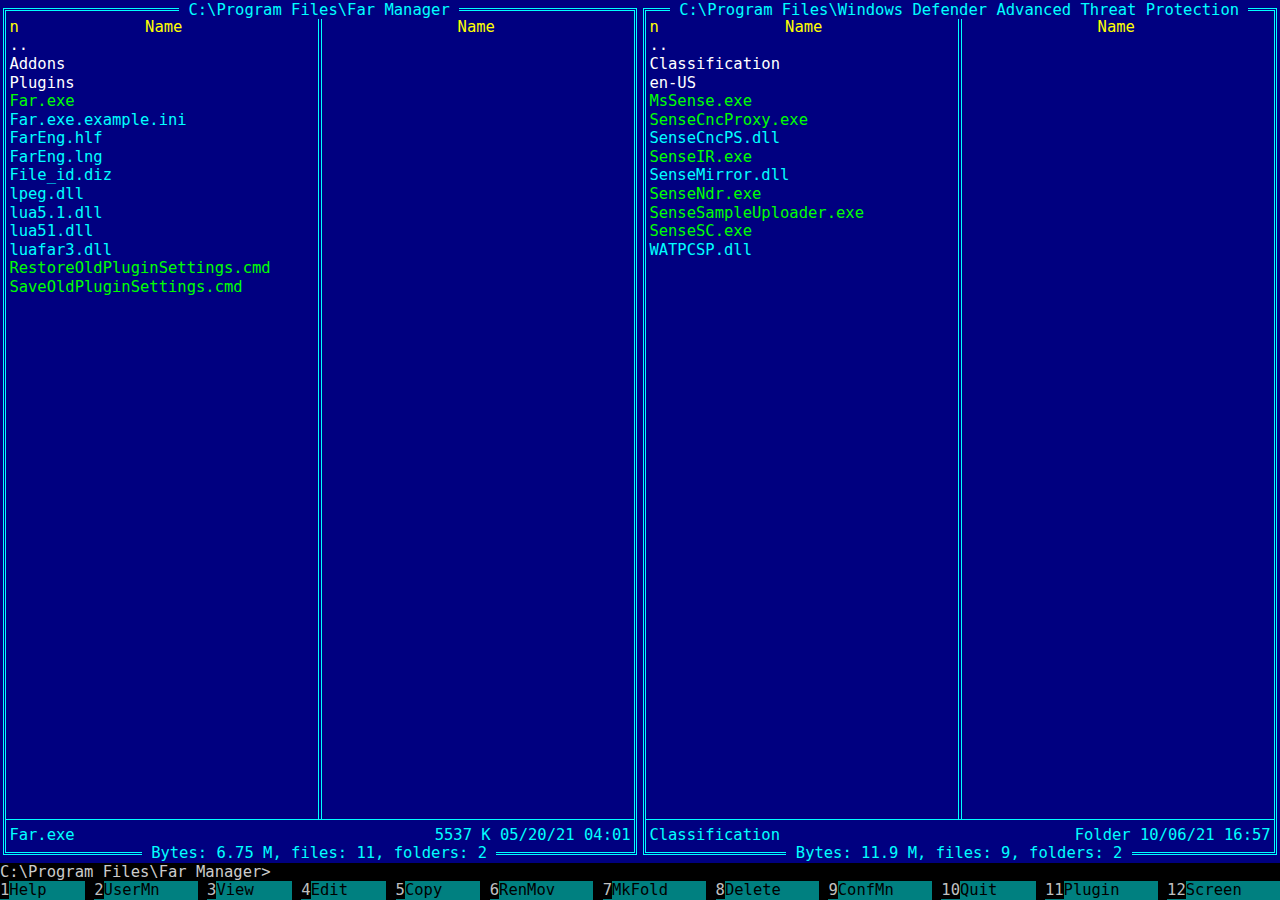
<file: index.html>
<!DOCTYPE html>
<html lang="en">
<head>
    <meta charset="utf-8">
    <title>Far Design</title>
    <meta name="viewport" content="width=device-width, initial-scale=1.0">
    <link rel="stylesheet" type="text/css" href="css/styles.css?1">
    <script src="js/handlers.js?1"></script>
</head>

<body>

<div class="far">

    <ul class="main-menu" id="mainMenu" tabindex="-1">
        <li>
            <div><b>L</b>eft</div>
            <div class="popup">
                <ul>
                    <li>
                        <div></div>
                        <div><b>B</b>rief</div>
                        <div>Ctrl+1</div>
                    </li>
                    <li>
                        <div>√</div>
                        <div><b>M</b>edium</div>
                        <div>Ctrl+2</div>
                    </li>
                    <li>
                        <div></div>
                        <div><b>F</b>ull</div>
                        <div>Ctrl+3</div>
                    </li>
                    <li>
                        <div></div>
                        <div><b>W</b>ide</div>
                        <div>Ctrl+4</div>
                    </li>
                    <li>
                        <div></div>
                        <div>Detai<b>l</b>ed</div>
                        <div>Ctrl+5</div>
                    </li>
                    <li>
                        <div></div>
                        <div><b>D</b>escriptions</div>
                        <div>Ctrl+6</div>
                    </li>
                    <li>
                        <div></div>
                        <div>Lon<b>g</b> descriptions</div>
                        <div>Ctrl+7</div>
                    </li>
                    <li>
                        <div></div>
                        <div>File own<b>e</b>rs</div>
                        <div>Ctrl+8</div>
                    </li>
                    <li>
                        <div></div>
                        <div>File lin<b>k</b>s</div>
                        <div>Ctrl+9</div>
                    </li>
                    <li>
                        <div></div>
                        <div><b>A</b>lternative full</div>
                        <div>Ctrl+0</div>
                    </li>
                    <li>
                        <hr/>
                    </li>
                    <li>
                        <div></div>
                        <div><b>I</b>nfo panel</div>
                        <div>Ctrl+L</div>
                    </li>
                    <li>
                        <div></div>
                        <div>Quick <b>v</b>iew</div>
                        <div>Ctrl+Q</div>
                    </li>
                    <li>
                        <hr/>
                    </li>
                    <li>
                        <div></div>
                        <div><b>S</b>ort modes</div>
                        <div>Ctrl+F12</div>
                    </li>
                    <li>
                        <div>√</div>
                        <div>Show long <b>n</b>ames</div>
                        <div>Ctrl+N</div>
                    </li>
                    <li>
                        <div></div>
                        <div>Panel <b>O</b>n/Off</div>
                        <div>Ctrl+F1</div>
                    </li>
                    <li>
                        <div></div>
                        <div><b>R</b>e-read</div>
                        <div>Ctrl+R</div>
                    </li>
                    <li>
                        <div></div>
                        <div><b>C</b>hange drive</div>
                        <div>Alt+F1</div>
                    </li>
                </ul>
            </div>
        </li>
        <li><b>F</b>iles
            <div class="popup">
                <ul>
                    <li>
                        <div></div>
                        <div><b>V</b>iew</div>
                        <div>F3</div>
                    </li>
                    <li>
                        <div></div>
                        <div><b>E</b>dit</div>
                        <div>F4</div>
                    </li>
                    <li>
                        <div></div>
                        <div><b>C</b>opy</div>
                        <div>F5</div>
                    </li>
                    <li>
                        <div></div>
                        <div><b>R</b>ename or move</div>
                        <div>F6</div>
                    </li>
                    <li>
                        <div></div>
                        <div>Lin<b>k</b></div>
                        <div>Alt+F6</div>
                    </li>
                    <li>
                        <div></div>
                        <div><b>M</b>ake folder</div>
                        <div>F7</div>
                    </li>
                    <li>
                        <div></div>
                        <div><b>D</b>elete</div>
                        <div>F8</div>
                    </li>
                    <li>
                        <div></div>
                        <div><b>W</b>ipe</div>
                        <div>Alt+Del</div>
                    </li>
                    <li>
                        <hr/>
                    </li>
                    <li>
                        <div></div>
                        <div>Add <b>t</b>o archive</div>
                        <div>Shift+F1</div>
                    </li>
                    <li>
                        <div></div>
                        <div>E<b>x</b>tract files</div>
                        <div>Shift+F2</div>
                    </li>
                    <li>
                        <div></div>
                        <div>Arc<b>h</b>ive commands</div>
                        <div>Shift+F3</div>
                    </li>
                    <li>
                        <hr/>
                    </li>
                    <li>
                        <div></div>
                        <div>File <b>a</b>ttributes</div>
                        <div>Ctrl+A</div>
                    </li>
                    <li>
                        <div></div>
                        <div>A<b>p</b>ply command</div>
                        <div>Ctrl+G</div>
                    </li>
                    <li>
                        <div></div>
                        <div>Descri<b>b</b>e files</div>
                        <div>Ctrl+Z</div>
                    </li>
                    <li>
                        <hr/>
                    </li>
                    <li>
                        <div></div>
                        <div>Select <b>g</b>roup</div>
                        <div>Gray +</div>
                    </li>
                    <li>
                        <div></div>
                        <div>U<b>n</b>select group</div>
                        <div>Gray -</div>
                    </li>
                    <li>
                        <div></div>
                        <div><b>I</b>nvert selection</div>
                        <div>Gray *</div>
                    </li>
                    <li>
                        <div></div>
                        <div>Re<b>s</b>tore selection</div>
                        <div>Ctrl+M</div>
                    </li>
                </ul>
            </div>
        </li>
        <li><b>C</b>ommands
            <div class="popup">
                <ul>
                    <li>
                        <div></div>
                        <div><b>F</b>ind file</div>
                        <div>Alt+F7</div>
                    </li>
                    <li>
                        <div></div>
                        <div><b>H</b>istory</div>
                        <div>Alt+F8</div>
                    </li>
                    <li>
                        <div></div>
                        <div><b>V</b>ideo mode</div>
                        <div>Alt+F9</div>
                    </li>
                    <li>
                        <div></div>
                        <div>File vie<b>w</b> history</div>
                        <div>Alt+F11</div>
                    </li>
                    <li>
                        <div></div>
                        <div>F<b>o</b>lders history</div>
                        <div>Alt+F12</div>
                    </li>
                    <li>
                        <hr/>
                    </li>
                    <li>
                        <div></div>
                        <div><b>S</b>wap panels</div>
                        <div>Ctrl+U</div>
                    </li>
                    <li>
                        <div></div>
                        <div><b>P</b>anels On/Off</div>
                        <div>Ctrl+O</div>
                    </li>
                    <li>
                        <div></div>
                        <div><b>C</b>ompare folders</div>
                        <div></div>
                    </li>
                    <li>
                        <hr/>
                    </li>
                    <li>
                        <div></div>
                        <div>Edit user <b>m</b>enu</div>
                        <div></div>
                    </li>
                    <li>
                        <div></div>
                        <div>File <b>a</b>ssociations</div>
                        <div></div>
                    </li>
                    <li>
                        <div></div>
                        <div>Fol<b>d</b>er shortcuts</div>
                        <div></div>
                    </li>
                    <li>
                        <div></div>
                        <div>File panel f<b>i</b>lter</div>
                        <div>Ctrl+I</div>
                    </li>
                    <li>
                        <hr/>
                    </li>
                    <li>
                        <div></div>
                        <div>Pl<b>u</b>gin commands</div>
                        <div>F11</div>
                    </li>
                    <li>
                        <div></div>
                        <div>Sc<b>r</b>eens list</div>
                        <div>F12</div>
                    </li>
                    <li>
                        <div></div>
                        <div>Task <b>l</b>ist</div>
                        <div>Ctrl+W</div>
                    </li>
                    <li>
                        <div></div>
                        <div>Ho<b>t</b>plug devices list</div>
                        <div></div>
                    </li>
                </ul>
            </div>
        </li>
        <li><b>O</b>ptions
            <div class="popup">
                <ul>
                    <li>
                        <div></div>
                        <div>S<b>y</b>stem settings</div>
                        <div></div>
                    </li>
                    <li>
                        <div></div>
                        <div><b>P</b>anel settings</div>
                        <div></div>
                    </li>
                    <li>
                        <div></div>
                        <div><b>I</b>nterface settings</div>
                        <div></div>
                    </li>
                    <li>
                        <div></div>
                        <div>Lan<b>g</b>uages</div>
                        <div></div>
                    </li>
                    <li>
                        <div></div>
                        <div>Pl<b>u</b>gins configuration</div>
                        <div></div>
                    </li>
                    <li>
                        <div></div>
                        <div>Plugins manage<b>r</b> settings</div>
                        <div></div>
                    </li>
                    <li>
                        <div></div>
                        <div>Di<b>a</b>log settings</div>
                        <div></div>
                    </li>
                    <li>
                        <div></div>
                        <div>Menu settings</div>
                        <div></div>
                    </li>
                    <li>
                        <div></div>
                        <div><b>C</b>ommand line settings</div>
                        <div></div>
                    </li>
                    <li>
                        <div></div>
                        <div>Au<b>t</b>oComplete settings</div>
                        <div></div>
                    </li>
                    <li>
                        <div></div>
                        <div>Inf<b>o</b>Panel settings</div>
                        <div></div>
                    </li>
                    <li>
                        <div></div>
                        <div>Groups of file mas<b>k</b>s</div>
                        <div></div>
                    </li>
                    <li>
                        <hr/>
                    </li>
                    <li>
                        <div></div>
                        <div>Co<b>n</b>firmations</div>
                        <div></div>
                    </li>
                    <li>
                        <div></div>
                        <div>File panel <b>m</b>odes</div>
                        <div></div>
                    </li>
                    <li>
                        <div></div>
                        <div>File <b>d</b>escriptions</div>
                        <div></div>
                    </li>
                    <li>
                        <div></div>
                        <div><b>F</b>older description files</div>
                        <div></div>
                    </li>
                    <li>
                        <hr/>
                    </li>
                    <li>
                        <div></div>
                        <div><b>V</b>iewer settings</div>
                        <div></div>
                    </li>
                    <li>
                        <div></div>
                        <div><b>E</b>ditor settings</div>
                        <div></div>
                    </li>
                    <li>
                        <div></div>
                        <div>Code pages</div>
                        <div></div>
                    </li>
                    <li>
                        <hr/>
                    </li>
                    <li>
                        <div></div>
                        <div>Co<b>l</b>ors</div>
                        <div></div>
                    </li>
                    <li>
                        <div></div>
                        <div>Files <b>h</b>ighlighting and sort groups</div>
                        <div></div>
                    </li>
                    <li>
                        <hr/>
                    </li>
                    <li>
                        <div></div>
                        <div><b>S</b>ave setup</div>
                        <div>Shift+F9</div>
                    </li>
                </ul>
            </div>
        </li>
        <li><b>R</b>ight
            <div class="popup">
                <ul>
                    <li>
                        <div></div>
                        <div><b>B</b>rief</div>
                        <div>Ctrl+1</div>
                    </li>
                    <li>
                        <div>√</div>
                        <div><b>M</b>edium</div>
                        <div>Ctrl+2</div>
                    </li>
                    <li>
                        <div></div>
                        <div><b>F</b>ull</div>
                        <div>Ctrl+3</div>
                    </li>
                    <li>
                        <div></div>
                        <div><b>W</b>ide</div>
                        <div>Ctrl+4</div>
                    </li>
                    <li>
                        <div></div>
                        <div>Detai<b>l</b>ed</div>
                        <div>Ctrl+5</div>
                    </li>
                    <li>
                        <div></div>
                        <div><b>D</b>escriptions</div>
                        <div>Ctrl+6</div>
                    </li>
                    <li>
                        <div></div>
                        <div>Lon<b>g</b> descriptions</div>
                        <div>Ctrl+7</div>
                    </li>
                    <li>
                        <div></div>
                        <div>File own<b>e</b>rs</div>
                        <div>Ctrl+8</div>
                    </li>
                    <li>
                        <div></div>
                        <div>File lin<b>k</b>s</div>
                        <div>Ctrl+9</div>
                    </li>
                    <li>
                        <div></div>
                        <div><b>A</b>lternative full</div>
                        <div>Ctrl+0</div>
                    </li>
                    <li>
                        <hr/>
                    </li>
                    <li>
                        <div></div>
                        <div><b>I</b>nfo panel</div>
                        <div>Ctrl+L</div>
                    </li>
                    <li>
                        <div></div>
                        <div>Quick <b>v</b>iew</div>
                        <div>Ctrl+Q</div>
                    </li>
                    <li>
                        <hr/>
                    </li>
                    <li>
                        <div></div>
                        <div><b>S</b>ort modes</div>
                        <div>Ctrl+F12</div>
                    </li>
                    <li>
                        <div>√</div>
                        <div>Show long <b>n</b>ames</div>
                        <div>Ctrl+N</div>
                    </li>
                    <li>
                        <div></div>
                        <div>Panel <b>O</b>n/Off</div>
                        <div>Ctrl+F1</div>
                    </li>
                    <li>
                        <div></div>
                        <div><b>R</b>e-read</div>
                        <div>Ctrl+R</div>
                    </li>
                    <li>
                        <div></div>
                        <div><b>C</b>hange drive</div>
                        <div>Alt+F1</div>
                    </li>
                </ul>
            </div>
        </li>
    </ul>
    <div class="panels" id="panels">
        <div class="panel" id="leftPanel" tabindex="-1">
            <div class="title"><span>C:\Program Files\Far Manager</span></div>

            <div class="inner">
                <div class="list">
                    <div class="name">Name</div>
                    <div class="dir" tabindex="0">..</div>
                    <div class="dir" tabindex="-1">Addons</div>
                    <div class="dir" tabindex="-1">Plugins</div>
                    <div class="exe" tabindex="-1">Far.exe</div>
                    <div tabindex="-1">Far.exe.example.ini</div>
                    <div tabindex="-1">FarEng.hlf</div>
                    <div tabindex="-1">FarEng.lng</div>
                    <div tabindex="-1">File_id.diz</div>
                    <div tabindex="-1">lpeg.dll</div>
                    <div tabindex="-1">lua5.1.dll</div>
                    <div tabindex="-1">lua51.dll</div>
                    <div tabindex="-1">luafar3.dll</div>
                    <div class="exe" tabindex="-1">RestoreOldPluginSettings.cmd</div>
                    <div class="exe" tabindex="-1">SaveOldPluginSettings.cmd</div>
                </div>
                <div class="list">
                    <div class="name">Name</div>
                </div>
                <div class="info">
                    <div>Far.exe</div>
                    <div>5537 K 05/20/21 04:01
                    </div>
                </div>
                <div class="sort-char">n</div>
            </div>
            <div class="total"><span>Bytes: 6.75 M, files: 11, folders: 2</span></div>
        </div>
        <div class="panel" id="rightPanel" tabindex="-1">
            <div class="title"><span>C:\Program Files\Windows Defender Advanced Threat Protection</span></div>
            <div class="inner">
                <div class="list">
                    <div class="name">Name</div>
                    <div class="dir" tabindex="0">..</div>
                    <div class="dir" tabindex="-1">Classification</div>
                    <div class="dir" tabindex="-1">en-US</div>
                    <div class="exe" tabindex="-1">MsSense.exe</div>
                    <div class="exe" tabindex="-1">SenseCncProxy.exe</div>
                    <div tabindex="-1">SenseCncPS.dll</div>
                    <div class="exe" tabindex="-1">SenseIR.exe</div>
                    <div tabindex="-1">SenseMirror.dll</div>
                    <div class="exe" tabindex="-1">SenseNdr.exe</div>
                    <div class="exe" tabindex="-1">SenseSampleUploader.exe</div>
                    <div class="exe" tabindex="-1">SenseSC.exe</div>
                    <div tabindex="-1">WATPCSP.dll</div>
                </div>
                <div class="list">
                    <div class="name">Name</div>
                </div>
                <div class="info">
                    <div>Classification</div>
                    <div>Folder 10/06/21 16:57</div>
                </div>
                <div class="sort-char">n</div>
            </div>
            <div class="total"><span>Bytes: 11.9 M, files: 9, folders: 2</span></div>
        </div>
    </div>
    <div class="output" id="output"></div>
    <div class="cli">C:\Program Files\Far Manager></div>

    <ul class="func-buttons" id="funcButtons">
        <li id="funcButtonHelp">Help</li>
        <li id="funcButtonUserMn">UserMn</li>
        <li id="funcButtonView">View</li>
        <li id="funcButtonEdit">Edit</li>
        <li id="funcButtonCopy">Copy</li>
        <li id="funcButtonRenMov">RenMov</li>
        <li id="funcButtonMkFold">MkFold</li>
        <li id="funcButtonDelete">Delete</li>
        <li id="funcButtonConfMn">ConfMn</li>
        <li id="funcButtonQuit">Quit</li>
        <li id="funcButtonPlugin">Plugin</li>
        <li id="funcButtonScreen">Screen</li>
    </ul>

    <div class="modal" style="display: none" id="modal">
        <div class="dialog normal">
            <div class="inner">
                <div>Test</div>
            </div>
        </div>
    </div>

</div>

<script type="text/html" id="helpTemplate">
    <div class="dialog help">
        <div class="title"><span>Help - Far</span></div>
        <div class="inner">
            <div>
                File and archive manager
                <br/>
                3.0.5800.0 x64
                <br/>
                Copyright © 1996-2000 Eugene Roshal
                <br/>
                Copyright © 2000-2021 Far Group
                <br/>
                <br/>
                Far-like web design
                <br/>
                Copyright © 2023 Xantorohara
            </div>
            <hr/>
            <div>
                The idea of this project is to create a Far-like web application layout using SCSS and CSS-grid.
                <br/>
                Implemented desing features:
                <ul>
                    <li>F1 (Help) - This help page</li>
                    <li>F2 (UserMn) - User menu dialog</li>
                    <li>F8 (Delete) - Delete dialog</li>
                    <li>F9 (ConfMn) - Main menu</li>
                    <li>F10 (Quit) - Quit dialog</li>
                    <li>Alt-Enter - Toggle fullscreen mode</li>
                </ul>
            </div>
            <br/>
            <div class="test">
                Test characters
                <pre>
 █   √   █
█╔═══╦═══╗█
█║ ▀ ║ ▄ ║█
▐╟───╨───╢▌
█╚═══════╝█
                </pre>
                <div class="char-rect0"></div>
                <div class="char-rect1"></div>
                <div class="char-rect2"></div>
                <div class="char-rect3"></div>
                <div class="char-rect4"></div>
            </div>
        </div>
    </div>
</script>

<script type="text/html" id="userMenuTemplate">
    <div class="dialog select">
        <div class="title"><span>Main menu (User)</span></div>
        <div class="inner">
            <div>goto C:\Downloads</div>
            <div>zip response.json</div>
            <div>connect remote disk</div>
            <div>disconnect remote disk</div>
        </div>
        <div class="total"><span>Ins Del F4 Alt+F4 Ctrl+Up Ctrl+Down</span></div>
    </div>
</script>

<script type="text/html" id="deleteTemplate">
    <div class="dialog alert">
        <div class="title"><span>Delete</span></div>
        <div class="inner">
            <div>Do you wish to move to the Recycle Bin the file
                <br/>document.pdf
            </div>
            <hr/>
            <div>
                <div class="button default">Move</div>
                <div class="button">Cancel</div>
            </div>
        </div>
    </div>
</script>

<script type="text/html" id="quitTemplate">
    <div class="dialog normal">
        <div class="title"><span>Quit</span></div>
        <div class="inner">
            <div>Do you want to quit Far?</div>
            <hr/>
            <div>
                <div class="button default">Yes</div>
                <div class="button">No</div>
            </div>
        </div>
    </div>
</script>

<script type="text/html" id="notImplementedTemplate">
    <div class="dialog normal">
        <div class="title"><span>Not implemented</span></div>
        <div class="inner">
            <div>Try another action</div>
        </div>
    </div>
</script>

</body>
</html>
</file>
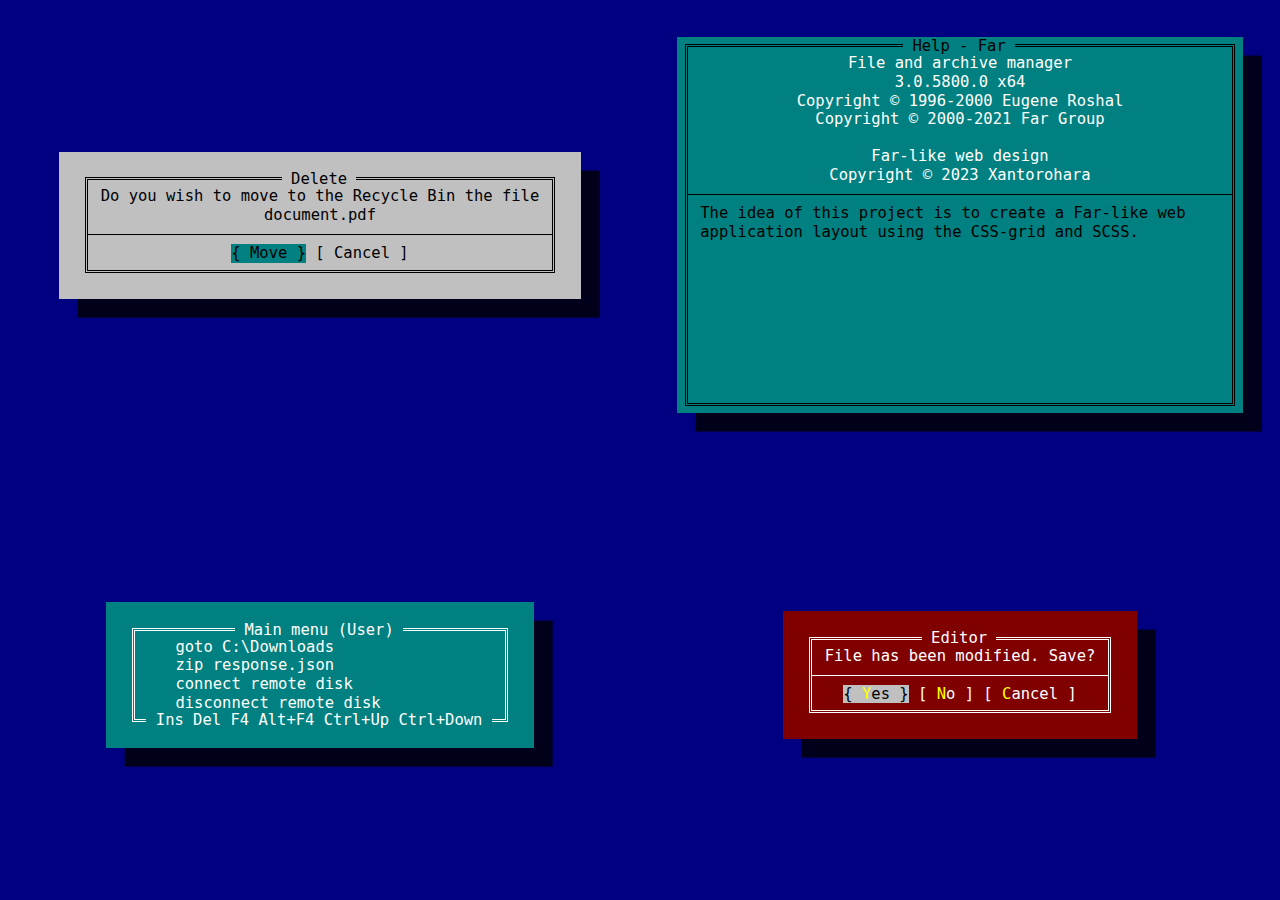
<file: dialogs.html>
<!DOCTYPE html>
<html lang="en">
<head>
    <meta charset="utf-8">
    <title>Far design - dialogs</title>
    <meta name="viewport" content="width=device-width, initial-scale=1.0">
    <link rel="stylesheet" type="text/css" href="css/styles.css?1">
</head>
<body>

<div class="far" style="background-color: navy">
    <div class="modal" style="right: 50%; bottom: 50%;">
        <div class="dialog normal">
            <div class="title"><span>Delete</span></div>
            <div class="inner">
                <div>Do you wish to move to the Recycle Bin the file
                    <br/>document.pdf
                </div>
                <hr/>
                <div>
                    <div class="button default">Move</div>
                    <div class="button">Cancel</div>
                </div>
            </div>
        </div>
    </div>

    <div class="modal" style="right: 50%; top: 50%;">
        <div class="dialog select">
            <div class="title"><span>Main menu (User)</span></div>
            <div class="inner">
                <div>goto C:\Downloads</div>
                <div>zip response.json</div>
                <div>connect remote disk</div>
                <div>disconnect remote disk</div>
            </div>
            <div class="total"><span>Ins Del F4 Alt+F4 Ctrl+Up Ctrl+Down</span></div>
        </div>
    </div>

    <div class="modal" style="left: 50%; bottom: 50%;">
        <div class="dialog help">
            <div class="title"><span>Help - Far</span></div>
            <div class="inner">
                <div>
                    File and archive manager
                    <br/>
                    3.0.5800.0 x64
                    <br/>
                    Copyright © 1996-2000 Eugene Roshal
                    <br/>
                    Copyright © 2000-2021 Far Group
                    <br/>
                    <br/>
                    Far-like web design
                    <br/>
                    Copyright © 2023 Xantorohara
                </div>
                <hr/>
                <div>
                    The idea of this project is to create a Far-like web application layout using the CSS-grid and SCSS.
                </div>
            </div>
        </div>
    </div>

    <div class="modal" style="left: 50%; top: 50%;">
        <div class="dialog alert">
            <div class="title"><span>Editor</span></div>
            <div class="inner">
                <div>File has been modified. Save?</div>
                <hr/>
                <div>
                    <div class="button default"><b>Y</b>es</div>
                    <div class="button"><b>N</b>o</div>
                    <div class="button"><b>C</b>ancel</div>
                </div>
            </div>
        </div>
    </div>
</div>
</body>
</html>
</file>
<file: css/styles.css>
html, body {
  width: 100%;
  height: 100%;
  font-family: Consolas, monospace;
  font-size: 15.5px;
  line-height: 1.2rem;
  user-select: none;
}

* {
  padding: 0;
  margin: 0;
  outline: none;
  border: none;
}

b {
  font-weight: normal;
  color: yellow;
}

hr {
  border: none;
  margin: 0.6rem -0.3545454545ch;
  border-top-style: solid;
  border-top-width: 0.12rem;
  border-top-color: inherit;
}

.far {
  width: 100%;
  height: 100%;
  background-color: #000;
  color: white;
  display: grid;
  grid-template-rows: 1fr min-content min-content;
  grid-template-columns: 1fr;
  position: relative;
}

.cli {
  color: #CCC;
}

.button {
  white-space: nowrap;
  display: inline-block;
}
.button:before {
  content: "[ ";
}
.button:after {
  content: " ]";
}
.button.default:before {
  content: "{ ";
}
.button.default:after {
  content: " }";
}

.modal {
  position: absolute;
  left: 0;
  right: 0;
  top: 0;
  bottom: 0;
  padding: 2.4rem 4ch;
  display: grid;
  place-items: center;
  z-index: 3;
}
.modal .dialog {
  box-shadow: 2ch 1.2rem rgba(0, 0, 0, 0.8);
  padding: 1.2rem 2ch;
  display: grid;
  grid-template-rows: min-content 1fr min-content;
  grid-template-columns: 1fr;
}
.modal .dialog .inner {
  grid-area: 1/1/4/2;
  margin: 0.6rem;
  text-align: center;
}
.modal .dialog .inner > div {
  padding: 0 1ch;
}
.modal .dialog.normal {
  background-color: silver;
  color: black;
}
.modal .dialog.normal .inner {
  padding: 0.4466666667rem 0.3545454545ch;
  border: 0.12rem solid black;
  outline-offset: 0.12rem;
  outline: solid 0.12rem black;
}
.modal .dialog.normal .title > span, .modal .dialog.normal .total > span {
  background-color: silver;
}
.modal .dialog.normal .button.default {
  background-color: teal;
}
.modal .dialog.alert {
  background-color: maroon;
  color: white;
}
.modal .dialog.alert .inner {
  padding: 0.4466666667rem 0.3545454545ch;
  border: 0.12rem solid white;
  outline-offset: 0.12rem;
  outline: solid 0.12rem white;
}
.modal .dialog.alert .title > span, .modal .dialog.alert .total > span {
  background-color: maroon;
}
.modal .dialog.alert .button.default {
  background-color: silver;
  color: black;
}
.modal .dialog.select {
  background-color: teal;
  color: white;
}
.modal .dialog.select .inner {
  padding: 0.4466666667rem 0.3545454545ch;
  border: 0.12rem solid white;
  outline-offset: 0.12rem;
  outline: solid 0.12rem white;
}
.modal .dialog.select .title > span, .modal .dialog.select .total > span {
  background-color: teal;
}
.modal .dialog.select .inner {
  text-align: left;
}
.modal .dialog.select .inner > div {
  padding-left: 4ch;
}
.modal .dialog.select .inner > div:hover {
  background-color: black;
}
.modal .dialog.help {
  background-color: teal;
  color: black;
  place-self: stretch;
  padding: 0 0;
}
.modal .dialog.help .inner {
  padding: 0.4466666667rem 0.3545454545ch;
  border: 0.12rem solid black;
  outline-offset: 0.12rem;
  outline: solid 0.12rem black;
}
.modal .dialog.help .title > span, .modal .dialog.help .total > span {
  background-color: teal;
}
.modal .dialog.help .inner {
  text-align: left;
}
.modal .dialog.help .inner > div:first-child {
  text-align: center;
  color: white;
}
.modal .dialog.help .title {
  color: black;
  top: 0;
}
.modal .dialog.help ul {
  list-style: none;
}
.modal .dialog.help ul li {
  padding-left: 1ch;
}
.modal .dialog .title, .modal .dialog .total {
  white-space: nowrap;
  text-align: center;
  padding: 0 2.5454545455ch 0 2.3545454545ch;
  z-index: 1;
  grid-area: 1/1/2/2;
}
.modal .dialog .title > span, .modal .dialog .total > span {
  padding: 0 1ch;
}
.modal .dialog .total {
  grid-area: 3/1/4/2;
}
.modal hr {
  grid-column: 1/-1;
}

ul.func-buttons {
  list-style: none;
  display: grid;
  grid-gap: 1ch;
  grid-auto-flow: column;
}
ul.func-buttons > li {
  counter-increment: li;
  background-color: teal;
  color: black;
}
ul.func-buttons > li:before {
  content: counter(li);
  background-color: black;
  color: silver;
}

ul.main-menu {
  position: absolute;
  top: 0;
  left: 0;
  right: 0;
  list-style: none;
  height: 1.2rem;
  background-color: teal;
  z-index: 2;
  padding: 0 2ch;
  opacity: 0;
  display: grid;
  grid-auto-flow: column;
  justify-content: start;
}
ul.main-menu:focus-within {
  opacity: 1;
}
ul.main-menu:focus-within > li {
  padding: 0 2ch;
  position: relative;
  color: black;
}
ul.main-menu:focus-within > li:hover {
  background-color: black;
  color: white;
}
ul.main-menu:focus-within > li:hover .popup {
  display: block;
}
ul.main-menu .popup {
  box-shadow: 2ch 1.2rem rgba(0, 0, 0, 0.8);
  display: none;
  padding: 0.6333333333rem 0.5454545455ch;
  position: absolute;
  top: 1.2rem;
  left: 0;
  background-color: teal;
  color: white;
}
ul.main-menu .popup > ul {
  padding: 0.4466666667rem 0.3545454545ch;
  border: 0.12rem solid white;
  outline-offset: 0.12rem;
  outline: solid 0.12rem white;
  display: grid;
  grid-template-columns: repeat(3, min-content);
}
ul.main-menu .popup > ul > li {
  display: contents;
  text-align: left;
  white-space: nowrap;
}
ul.main-menu .popup > ul > li:hover > div {
  background-color: black;
  color: white;
}
ul.main-menu .popup > ul > li > div:nth-child(1) {
  padding: 0 1ch 0 0.3545454545ch;
}
ul.main-menu .popup > ul > li > div:nth-child(3) {
  padding: 0 1.3545454545ch 0 2ch;
}
ul.main-menu .popup > ul > li > hr {
  grid-column: 1/-1;
}

.panels {
  display: grid;
  grid-template-columns: 1fr 1fr;
  grid-template-rows: 1fr;
}
.panels .panel {
  background-color: navy;
  color: cyan;
  padding: 0.6333333333rem 0.5454545455ch;
  display: grid;
  grid-template-rows: min-content 1fr min-content;
}
.panels .panel .sort-char {
  position: absolute;
  left: 0.3545454545ch;
  top: 0.4466666667rem;
  color: yellow;
}
.panels .panel .inner {
  display: grid;
  width: 100%;
  height: 100%;
  box-sizing: border-box;
  grid-template-columns: 1fr 1fr;
  grid-template-rows: 1fr min-content;
  gap: 0 0.12rem;
  padding: 0.4466666667rem 0.3545454545ch;
  border: 0.12rem solid cyan;
  outline-offset: 0.12rem;
  outline: solid 0.12rem cyan;
  position: relative;
}
.panels .panel .list > div:focus {
  background-color: teal;
  color: black;
}
.panels .panel .list > div.dir {
  color: white;
}
.panels .panel .list > div.exe {
  color: lime;
}
.panels .panel .list > div.name {
  color: yellow;
  text-align: center;
}
.panels .panel .list:first-child {
  border-right-style: solid;
  border-right-width: 0.12rem;
  border-right-color: inherit;
}
.panels .panel .list:nth-child(2) {
  border-left-style: solid;
  border-left-width: 0.12rem;
  border-left-color: inherit;
}
.panels .panel .info {
  grid-column: 1/-1;
  display: grid;
  grid-template-columns: 1fr max-content;
  margin: 0 -0.3545454545ch;
  padding: 0.4466666667rem 0.3545454545ch 0 0.3545454545ch;
  border-top-style: solid;
  border-top-width: 0.12rem;
  border-top-color: inherit;
}
.panels .panel .title, .panels .panel .total {
  white-space: nowrap;
  overflow: hidden;
  text-overflow: ellipsis;
  padding: 0 2.5454545455ch 0 2.3545454545ch;
  margin: -0.6rem 0;
  z-index: 1;
  text-align: center;
}
.panels .panel .title span, .panels .panel .total span {
  padding: 0 1ch;
  background-color: navy;
}
.panels .panel:focus-within .title {
  color: black;
}
.panels .panel:focus-within .title > span {
  background-color: teal;
}

.test {
  display: inline-block;
  position: relative;
  padding: 1.2rem 1ch;
}

.char-rect0 {
  position: absolute;
  top: 0;
  left: 0;
  width: 1ch;
  height: 1.2rem;
  border: solid red 1px;
  box-sizing: border-box;
}

.char-rect1 {
  position: absolute;
  top: 1.2rem;
  left: 1ch;
  width: 1ch;
  height: 1.2rem;
  border: solid lime 1px;
  box-sizing: border-box;
}

.char-rect2 {
  position: absolute;
  top: 2.4rem;
  left: 2ch;
  width: 1ch;
  height: 1.2rem;
  border: solid dodgerblue 1px;
  box-sizing: border-box;
}

.char-rect3 {
  position: absolute;
  top: 3.6rem;
  left: 3ch;
  width: 1ch;
  height: 1.2rem;
  border: solid magenta 1px;
  box-sizing: border-box;
}

.char-rect4 {
  position: absolute;
  top: 4.8rem;
  left: 4ch;
  width: 1ch;
  height: 1.2rem;
  border: solid yellow 1px;
  box-sizing: border-box;
}
</file>
